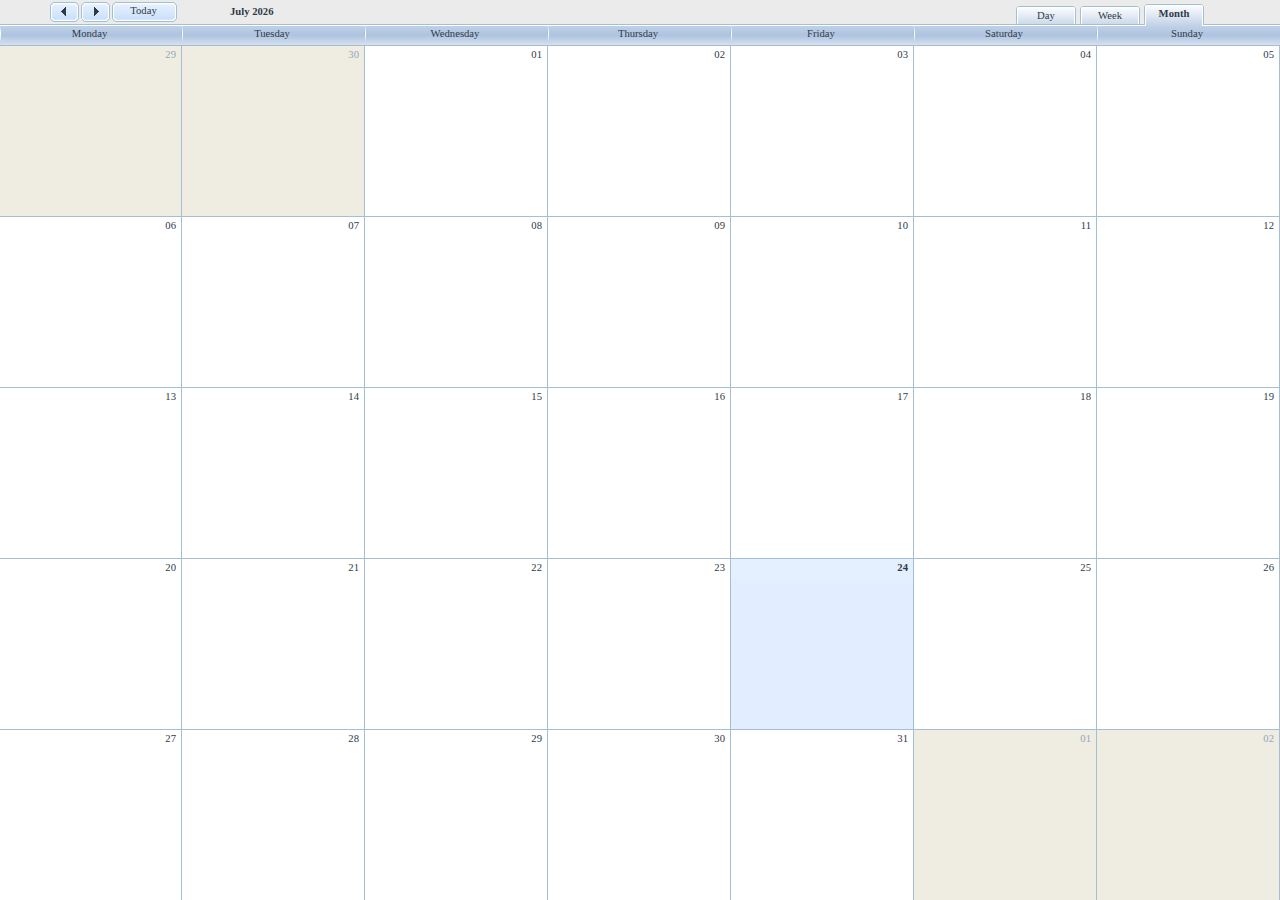
<file: scheduler.html>
<!DOCTYPE html PUBLIC "-//W3C//DTD XHTML 1.0 Strict//EN" "http://www.w3.org/TR/xhtml1/DTD/xhtml1-strict.dtd">
<html>
<head>
    <title>Diary</title>
    <link rel="STYLESHEET" type="text/css" href="js/scheduler/dhtmlxscheduler_glossy.css">
    <script src="js/scheduler/dhtmlxscheduler.js" type="text/javascript"></script>

</head>
<body>
 
<style type="text/css" media="screen">
	html, body{
		margin:0px;
		padding:0px;
		height:100%;
		overflow:hidden;
	}	
</style>

<script type="text/javascript" charset="utf-8">
	function init() {
		scheduler.config.xml_date="%Y-%m-%d %H:%i";
		scheduler.config.api_date="%Y-%m-%d %H:%i";
		scheduler.locale.labels.section_location = "Location of appointment";
		scheduler.locale.labels.section_porter = "Porter";
		scheduler.locale.labels.section_description = "Appointment description";
		
		scheduler.init('scheduler_here',new Date(),"month");
			scheduler.config.lightbox.sections=[	
				{ name:"description", height:50, map_to:"text", type:"textarea", focus:true },
				{ name:"location", height:43, map_to:"event_location", type:"textarea"  },
				
		{name:"porter", height:21, map_to:"event_porter", type:"select", options:[
		{key:0, label:"Yes, porter required (wheelchair)"},
		{key:1, label:"Yes, porter required (bed)"},
		{key:2, label:"No, porter not required"}
	]},
				{ name:"time", height:72, type:"time", map_to:"auto"}	
			];
		scheduler.setLoadMode("month")
		// scheduler.load("index.php?act=scheduler");
		
		var dp = new dataProcessor("index.php?act=scheduler");
		dp.init(scheduler);
		
	}
</script>

<body onload="init();">
	<div id="scheduler_here" class="dhx_cal_container" style='width:100%; height:100%;'>
		<div class="dhx_cal_navline">
			<div class="dhx_cal_prev_button">&nbsp;</div>
			<div class="dhx_cal_next_button">&nbsp;</div>
			<div class="dhx_cal_today_button"></div>
			<div class="dhx_cal_date"></div>
			<div class="dhx_cal_tab" name="day_tab" style="right:204px;"></div>
			<div class="dhx_cal_tab" name="week_tab" style="right:140px;"></div>
			<div class="dhx_cal_tab" name="month_tab" style="right:76px;"></div>
		</div>
		<div class="dhx_cal_header">
		</div>
		<div class="dhx_cal_data">
		</div>
	</div>
</body>
</html>
</file>
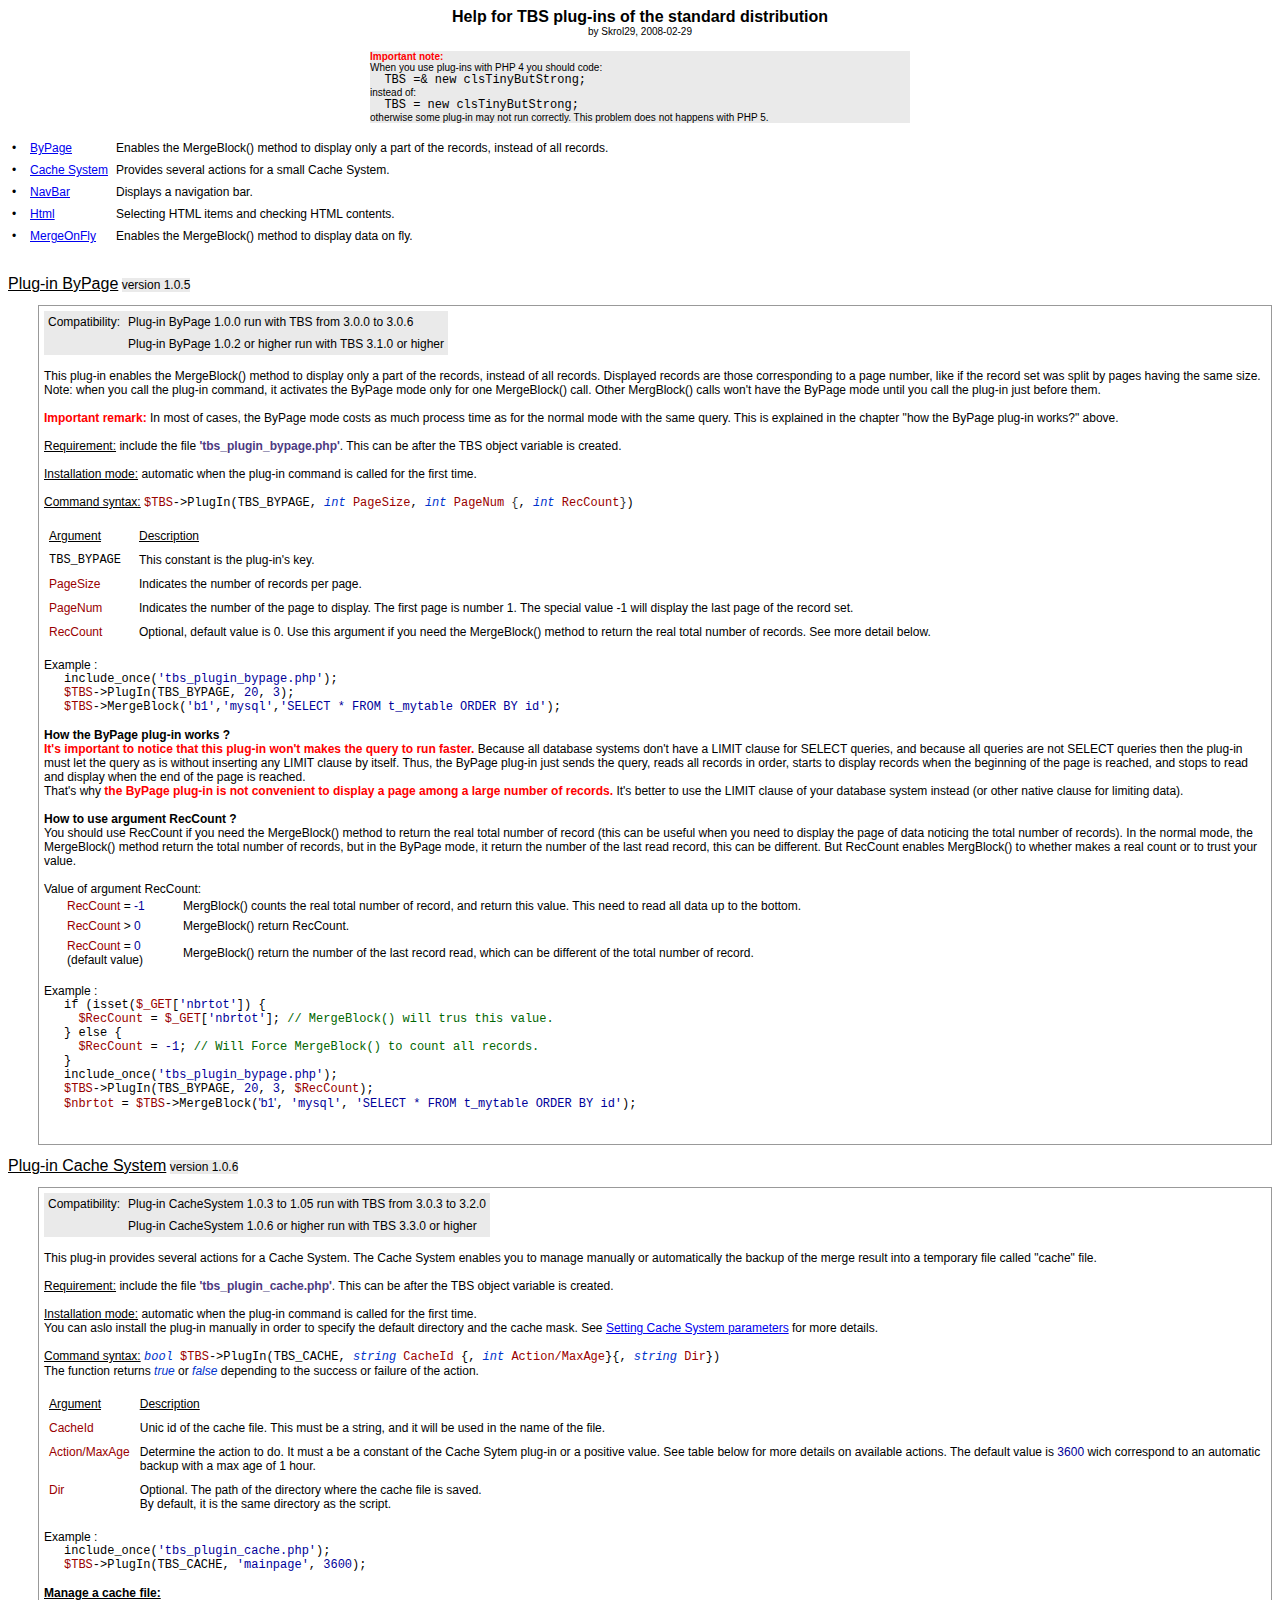
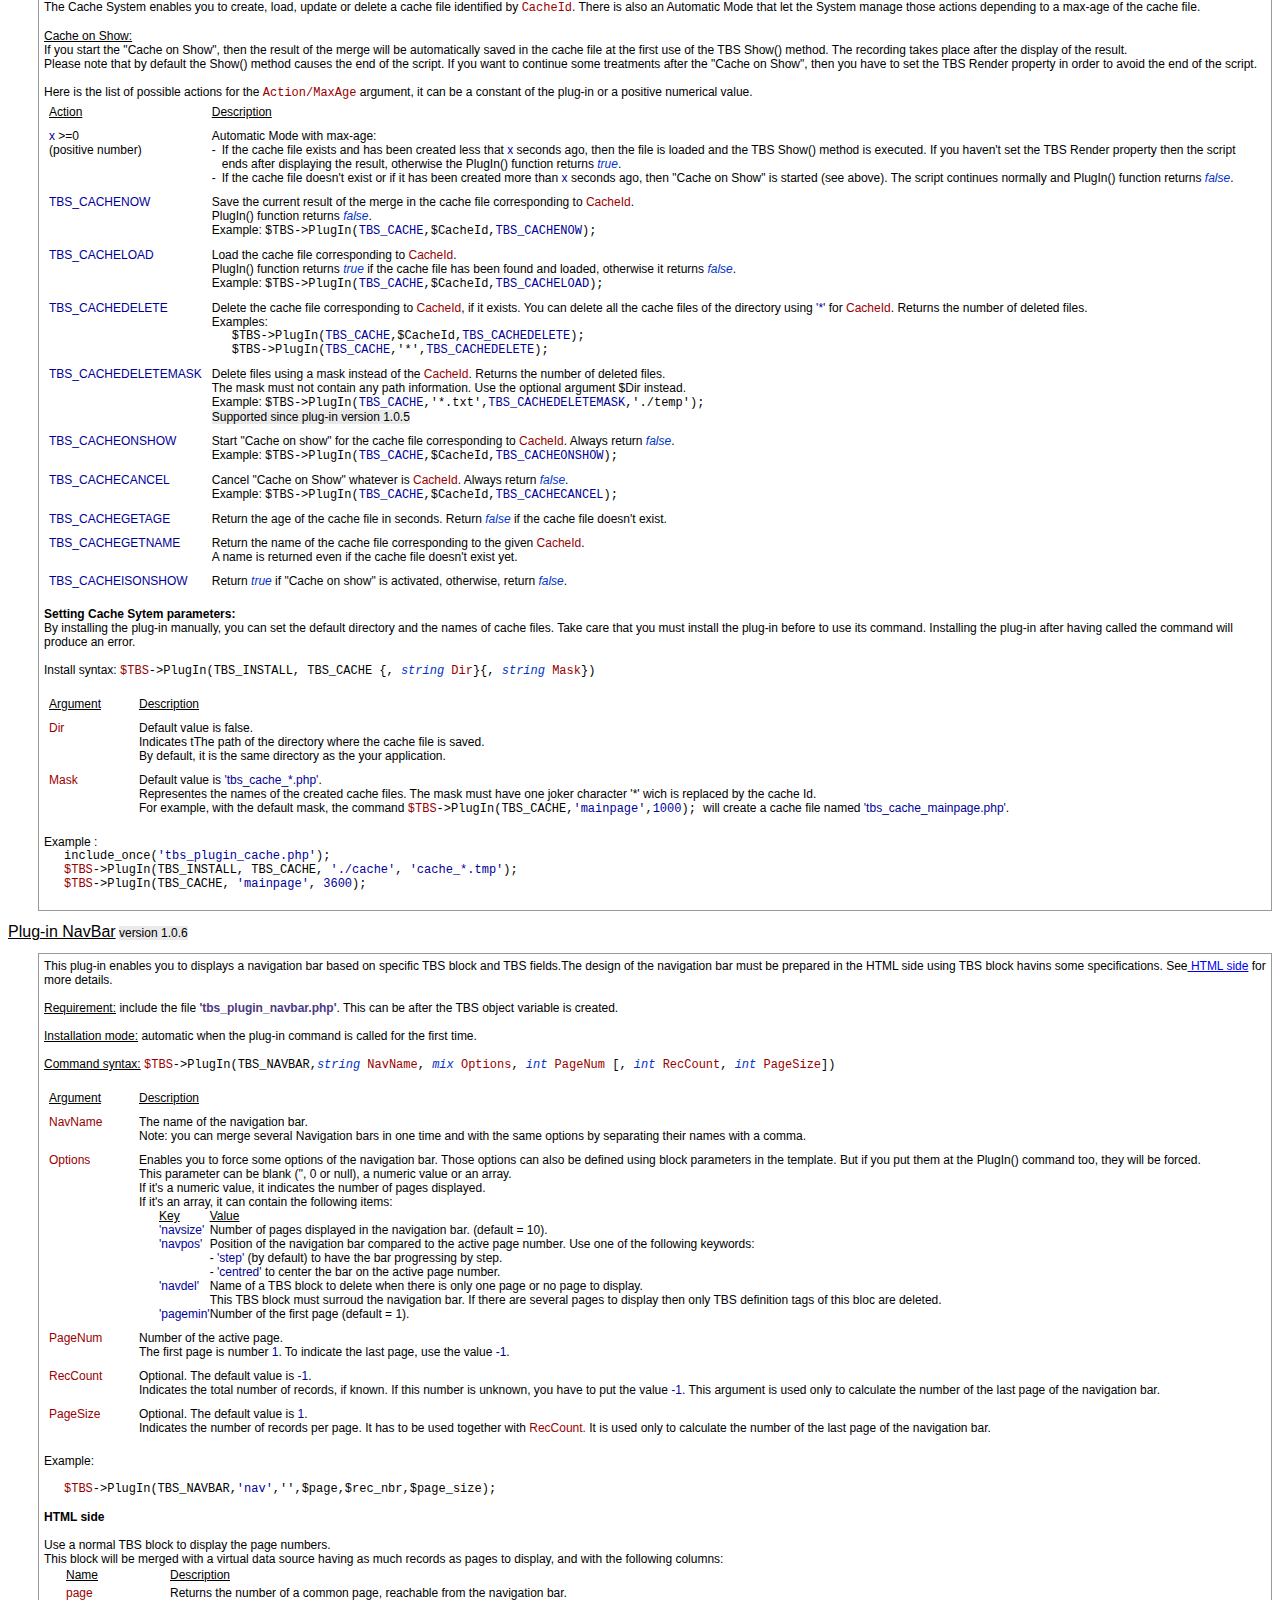
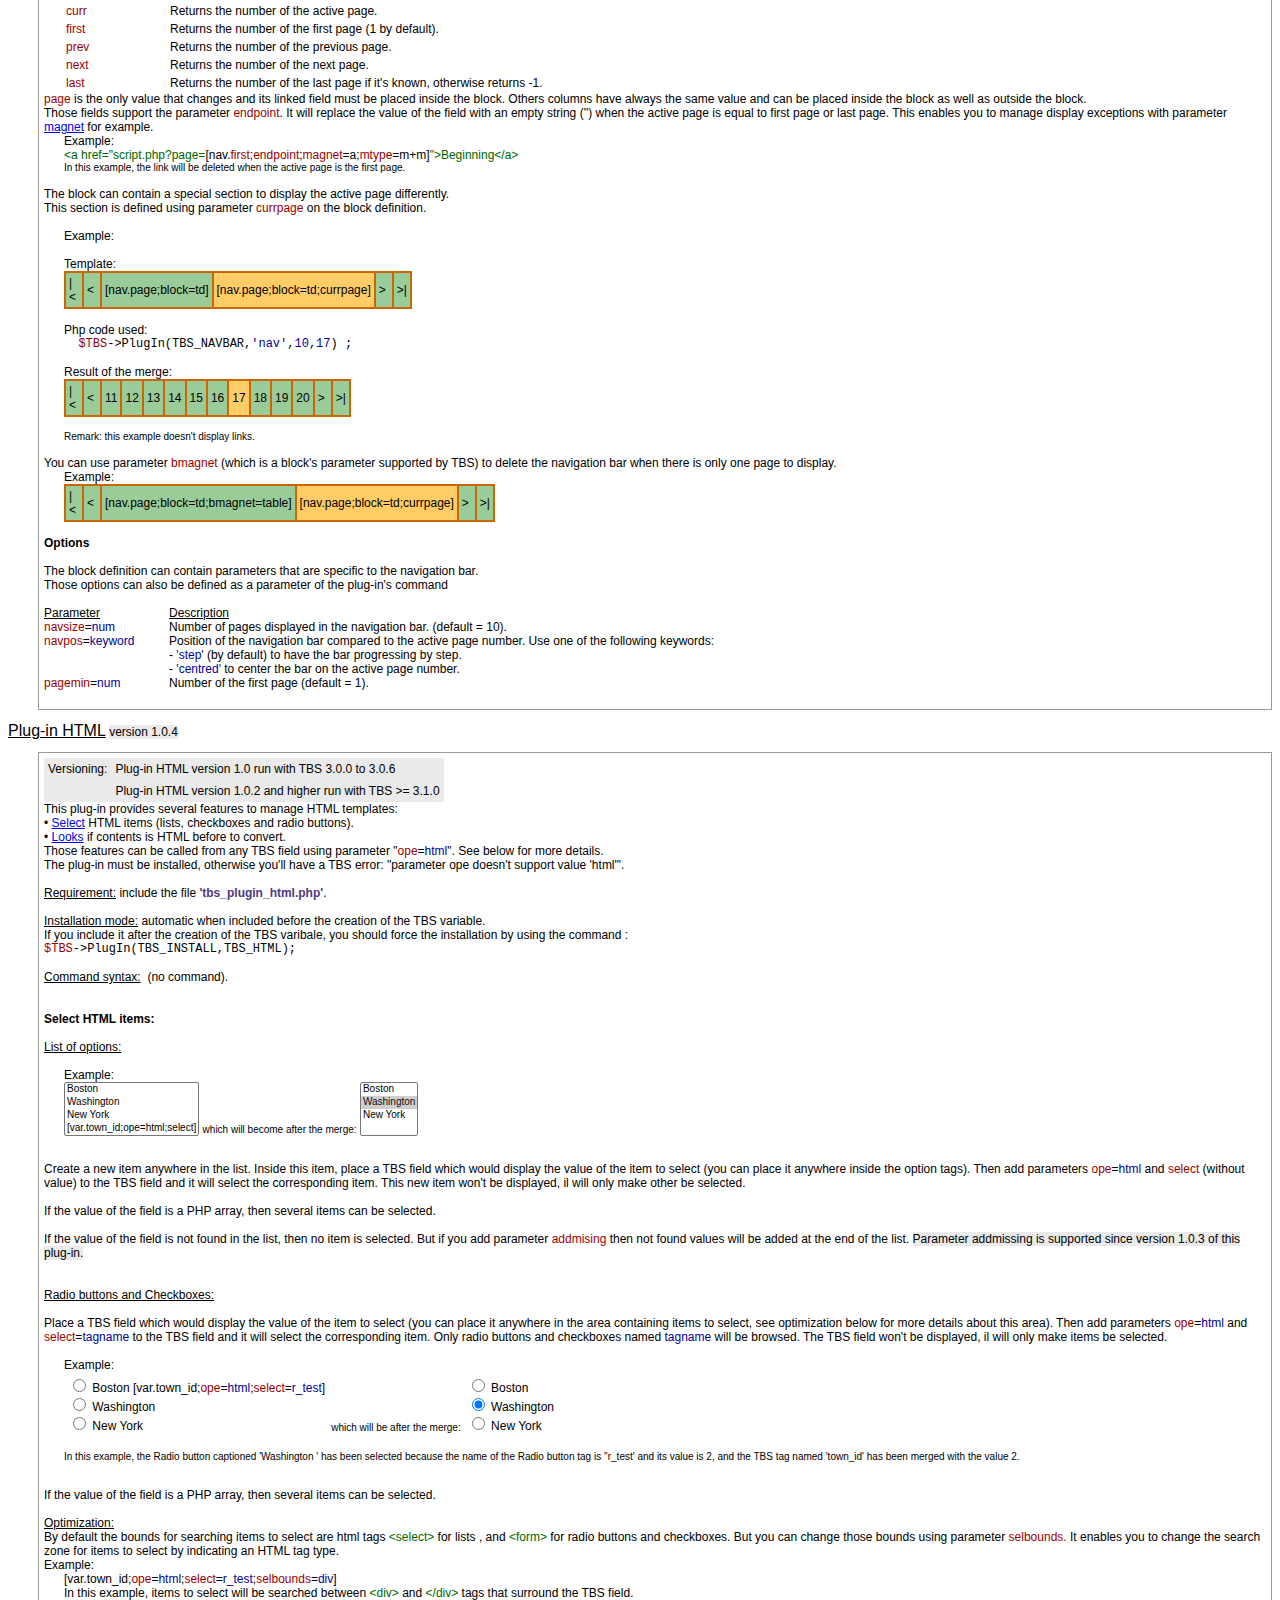
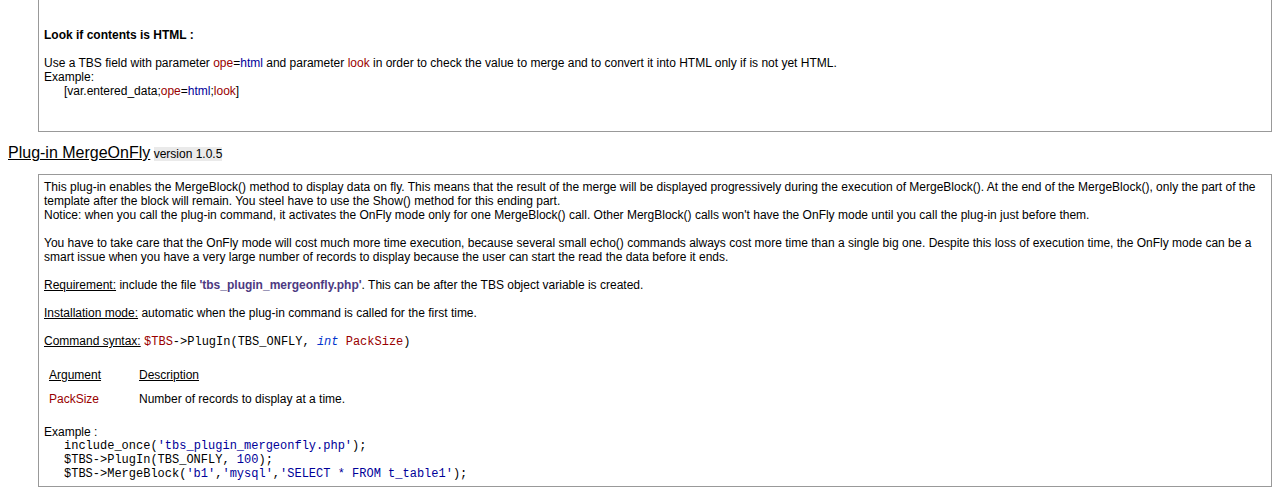
<file: lib/plugins/plugins_help.htm>
<!DOCTYPE HTML PUBLIC "-//W3C//DTD HTML 4.01 Transitional//EN">
<html>
<head>
<title>Plug-in Help</title>
<meta http-equiv="Content-Type" content="text/html; charset=iso-8859-1">
<style type="text/css">
<!--
.pagebreak { page-break-before:always;
}
.tbsname {	font-size: 12px;
	font-weight: bolder;
  color: #4D3A81;
}
.norm {
	margin-left: 30px;
	padding: 5px;
	border: 1px solid #999999;
	margin-top: 12px;
	margin-bottom: 12px;
}
.decal {
	margin-left: 20px;
}
.title-1 {
	font-size: 16px;
}
.title-1b {
	text-decoration: underline;
}
.title-1c {
	font-weight: bold;
}
.title-2 {
	font-size: 16px;
	text-decoration: underline;
}
.title-3 {
	font-size: 16px;
	text-decoration: underline;
	background-color: #6699CC;
	margin-top: 20px;
	margin-bottom: 20px;
}
.txt-small {
	font-size: 10px;
}
.txt-code {
	font-family: "Courier New", Courier, mono;
	font-size: 12px;
}
.txt-tiny {
	font-size: 9px;
}
.asciiart {
	font-family: "Courier New", Courier, mono;
	font-size: 8px;
	font-weight: bold;
	color: #0066CC;
}
table {
	font-family: Verdana, Arial, Helvetica, sans-serif;
	font-size: 12px;
}
body {
	font-family: Verdana, Arial, Helvetica, sans-serif;
	font-size: 12px;
}
.opt-name {
	color: #990000;
}
a.opt-name {
	color: #990000;
	text-decoration:none;
}
a.opt-name:hover {
	color: #990000;
	text-decoration:underline;
}
.opt-value {
	color: #000099;
}
.opt-html {
	color: #006600;
}
.opt-type {
	font-style: italic;
	color: #0033CC;
}
.border-0 {
	border: 1px solid #999999;
}
.border-1 {
	border: 1px solid #FF3399;
}
.border-2 {
	border: 1px solid #336699;
}
.border-3 {
	border: 1.5px solid #CC6600;
}
.contextual {
	padding: 1px;
	border: 1px dotted #6699CC;
}
.versioning {
	background-color: #EAEAEA;
}
.attention {
	font-weight: bolder;
	color: #FF0000;
}
-->
</style>
</head>
<body bgcolor="#FFFFFF">
<div align="center"><span class="title-1 title-1c">Help for  TBS plug-ins of the standard distribution</span><br>
	<span class="txt-small">by Skrol29, 2008-02-29 </span></div>
<br>
<table width="100%" border="0" cellspacing="0" cellpadding="0">
  <tr>
    <td>&nbsp;</td>
    <td width="540" class="versioning"><div><span class="txt-small"><span class="attention">Important note:</span> <br>
      When you use plug-ins with PHP 4 you should code:<br> 
      <span class="txt-code">&nbsp;&nbsp;TBS =&amp; new clsTinyButStrong;</span> <br>
      instead of:<br> 
      <span class="txt-code">&nbsp;&nbsp;TBS = new clsTinyButStrong;<br>
    </span> otherwise some plug-in may not run correctly. This problem does not happens with PHP 5. </span></div></td>
    <td>&nbsp;</td>
  </tr>
</table>
<br>
<table border="0" cellpadding="4" cellspacing="0">
  <tr>
  	<td width="10" valign="top">&bull;</td>
    <td valign="top"><a href="#plugin_bypage">ByPage</a></td>
    <td>Enables the  MergeBlock() method to display only a part of the records, instead of all records. </td>
  </tr>
  <tr>
  	<td valign="top">&bull;</td>
    <td valign="top"><a href="#plugin_cache">Cache System</a></td>
    <td>Provides several actions for a small Cache System.</td>
  </tr>
  <tr>
  	<td valign="top">&bull;</td>
    <td valign="top"><a href="#plugin_navbar">NavBar</a></td>
    <td>Displays a navigation bar. </td>
  </tr>
  <tr>
  	<td valign="top">&bull;</td>
   	  <td valign="top"><a href="#plugin_html">Html</a></td>
   	  <td>Selecting HTML items and checking HTML contents.</td>
  </tr>
  <tr>
  	<td valign="top">&bull;</td>
    <td valign="top"><a href="#plugin_mergeonfly">MergeOnFly</a></td>
    <td>Enables the MergeBlock() method to display data on  fly.</td>
  </tr>
</table>
<br>
<br>
<div><a name="plugin_bypage" id="plugin_bypage"></a><span class="title-2">Plug-in ByPage</span> <span class="versioning"> version 1.0.5</span> </div>
<div class="norm">
	<table border="0" cellpadding="4" cellspacing="0" class="versioning">
		<tr>
			<td>Compatibility:</td>
			<td>Plug-in ByPage  1.0.0 run  with TBS from 3.0.0 to 3.0.6</td>
		</tr>
		<tr>
			<td>&nbsp;</td>
			<td>Plug-in ByPage  1.0.2 or higher run  with TBS  3.1.0 or higher</td>
		</tr>
	</table>
	<br>
	This plug-in enables the  MergeBlock() method to display only a part of the records, instead of all records. Displayed records are those corresponding to a page number, like if the record set was split by pages having the same size.<br>
  Note: when you call the plug-in command, it activates the ByPage mode only for one  MergeBlock() call. Other MergBlock() calls  won't have the ByPage mode until you call the plug-in just before them.<br>
  <br>
  <span class="attention">Important remark:</span> In most of cases, the ByPage mode  costs as much process time as for the normal mode with the same query. This is explained in the chapter &quot;how the ByPage plug-in works?&quot; above. <br>
  <br>
  <span class="title-1b">Requirement:</span> include the file <span class="tbsname">'tbs_plugin_bypage.php'</span>. 
  This can be after the TBS object variable is created. <br>
  <br>
  <span class="title-1b">Installation mode:</span> automatic when the plug-in command is called for the first time.
  <br>
  <br>
  <span class="title-1b">Command syntax:</span> <span class="txt-code"><span class="opt-name">$TBS</span>-&gt;PlugIn(TBS_BYPAGE, <span class="opt-type">int</span><span class="opt-name"> PageSize</span>, <span class="opt-type">int</span><span class="opt-name"> PageNum</span> <span class="opt-name"><font color="#333333">{</font></span>, <span class="opt-type">int</span> <span class="opt-name">RecCount<font color="#333333">}</font></span>)</span><br>
  <br>
  <table border="0" cellpadding="5" cellspacing="0">
    <tr class="title-1b">
      <td width="80" align="left" valign="top">Argument</td>
      <td align="left" valign="top">Description</td>
    </tr>
    <tr>
      <td align="left" valign="top" class="txt-code">TBS_BYPAGE</td>
      <td align="left" valign="top">This constant is the plug-in's key. </td>
    </tr>
    <tr>
      <td align="left" valign="top" class="opt-name">PageSize </td>
      <td align="left" valign="top">Indicates the number of records per page.</td>
    </tr>
    <tr>
      <td align="left" valign="top" class="opt-name">PageNum</td>
      <td align="left" valign="top">Indicates the number of the page to display. The first page is number 1. 
      The special value -1 will display the last page of the record set.</td>
    </tr>
    <tr>
      <td align="left" valign="top" class="opt-name">RecCount</td>
      <td align="left" valign="top"> Optional, default value is 0. Use this argument if you need the MergeBlock() method to return the real total number of records. See more detail below. </td>
    </tr>
  </table>
  <br>
  Example :<br>
  <div class="decal txt-code">include_once(<span class="opt-value">'tbs_plugin_bypage.php'</span>);
  <br>
  <span class="opt-name">$TBS</span>-&gt;PlugIn(TBS_BYPAGE, <span class="opt-value">20</span>,<span class="opt-value"> 3</span>);<br>
  <span class="opt-name">$TBS</span>-&gt;MergeBlock(<span class="opt-value">'b1'</span>,<span class="opt-value">'mysql'</span>,<span class="opt-value">'SELECT * FROM t_mytable ORDER BY id'</span>);</div>
  <br>
  <span class="title-1c">How the ByPage plug-in works ?<br> 
  </span><span class="attention">It's important to notice that this plug-in won't makes the query to run faster.</span> Because all database systems don't have a LIMIT clause for SELECT queries, and because all  queries are not SELECT queries then the plug-in must let the query as is without inserting any LIMIT clause by itself. Thus, the ByPage plug-in just sends the query, reads all records in order, starts to display records when the beginning of the page is reached, and stops to read and display  when the end of the  page is reached. <br>
  That's why <span class="attention">the ByPage plug-in is not convenient to display a page among a large number of records.</span> It's better to use the LIMIT clause of your database system instead (or other  native clause for limiting data).<br>
  <br>
  <span class="title-1c">How to use argument RecCount ?</span> <br>
  You should use RecCount if you need the MergeBlock() method to return the real total number of record (this can be useful when you need to display the page of data noticing the total number of records). In the normal mode, the MergeBlock()
  method return the total number of records, but in the ByPage mode, it return the number of the last read record, this can be different. But RecCount enables MergBlock() to whether makes a real count or to trust your value.<br> 
  <br>
  Value of argument RecCount:<br> 
  <div class="decal">
    <table border="0" cellpadding="3" cellspacing="0">

      <tr>
        <td width="110" valign="top"><span class="opt-name">RecCount</span> = <span class="opt-value">-1</span></td>
        <td>MergBlock() counts the real total number of record, and return this value. This need to read all data up to the bottom. </td>
      </tr>
      <tr>
        <td valign="top"><span class="opt-name">RecCount </span>&gt; <span class="opt-value">0</span></td>
        <td>MergeBlock() return RecCount. </td>
      </tr>
      <tr>
        <td valign="top"><span class="opt-name">RecCount</span> = <span class="opt-value">0</span><br>
        (default value)</td>
        <td> MergeBlock() return the number of the last record read, which can be different of the total number of record. </td>
      </tr>
    </table>
  </div>
  <br>
  Example :<br>
  <div class="decal"><span class="txt-code">if (isset(<span class="opt-name">$_GET</span>[<span class="opt-value">'nbrtot'</span>]) {<br>
&nbsp;&nbsp;<span class="opt-name">$RecCount</span> = <span class="opt-name">$_GET</span>[<span class="opt-value">'nbrtot'</span>];  <span class="opt-html">// MergeBlock() will trus this value.</span> <br>
} else {<br>
&nbsp;&nbsp;<span class="opt-name">$RecCount</span> = <span class="opt-value">-1</span>; <span class="opt-html">// Will Force MergeBlock() to count all records.</span> <br>
} 
    <br>
    include_once(<span class="opt-value">'tbs_plugin_bypage.php'</span>); <br>
    <span class="opt-name">$TBS</span>-&gt;PlugIn(TBS_BYPAGE, <span class="opt-value">20</span>,<span class="opt-value"> 3</span>, <span class="opt-name">$RecCount</span>);<br>
    <span class="opt-name">$nbrtot</span> = <span class="opt-name">$TBS</span>-&gt;MergeBlock(</span><span class="opt-value">'b1'</span><span class="txt-code">,<span class="opt-value"> 'mysql'</span>, <span class="opt-value">'SELECT * FROM t_mytable ORDER BY id'</span>);</span></div>
  <br>
  <div class="decal"><br>
  </div>
</div>
<div><a name="plugin_cache" id="plugin_cache"></a><span class="title-2">Plug-in Cache System</span> <span class="versioning"> version 1.0.6</span></div>
<div class="norm">
  <table border="0" cellpadding="4" cellspacing="0" class="versioning">
    <tr>
      <td>Compatibility:</td>
      <td>Plug-in CacheSystem  1.0.3 to 1.05 run  with TBS from 3.0.3 to 3.2.0</td>
    </tr>
    <tr>
      <td>&nbsp;</td>
      <td>Plug-in CacheSystem  1.0.6 or higher run with TBS 3.3.0 or higher</td>
    </tr>
  </table>
  <br>
  This plug-in provides several actions for a Cache System. The Cache System enables you to manage manually or automatically the backup of the merge result into a temporary file called &quot;cache&quot; file.<br>
  <br>
  <span class="title-1b">Requirement:</span> include the file <span class="tbsname">'tbs_plugin_cache.php'</span>. This can be after the TBS object variable is created. <br>
<br>
<span class="title-1b">Installation mode:</span> automatic when the plug-in command is called for the first time.<br>
You can aslo install the plug-in manually in order to specify the default directory and the cache mask. See <a href="#plugin_cache_parameters">Setting Cache System parameters</a> for more details. <br>
<br>
<span class="title-1b">Command syntax:</span> <span class="txt-code"><span class="opt-name"></span></span><span class="txt-code"><span class="opt-type">bool</span> <span class="opt-name">$TBS</span>-&gt;PlugIn(TBS_CACHE, <span class="opt-type">string </span><span class="opt-name">CacheId</span> {,<span class="opt-type"> int</span> <span class="opt-name">Action/MaxAge</span><span class="opt-name"></span>}{,<span class="opt-type"> string</span> <span class="opt-name">Dir</span>})<br>
  </span> The function  returns <span class="opt-type">true</span> or <span class="opt-type">false</span> depending to the success or failure of the action. <br>
  <span class="txt-code"><br>
  </span>
  <table border="0" cellpadding="5" cellspacing="0">
    <tr class="title-1b">
      <td width="80" align="left" valign="top">Argument</td>
      <td align="left" valign="top">Description</td>
    </tr>
    <tr>
      <td align="left" valign="top" class="opt-name">CacheId</td>
      <td align="left" valign="top">Unic id of the cache file. This must be a string, and it will be used in the name of the file.</td>
    </tr>
    <tr>
      <td align="left" valign="top" class="opt-name">Action/MaxAge</td>
      <td align="left" valign="top">Determine the action to do. It must a be a  constant of the Cache Sytem plug-in or a positive value. See table below for more details on available actions. The default value is <span class="opt-value">3600</span> wich correspond to an automatic backup with a max age of 1 hour. </td>
    </tr>
    <tr>
      <td align="left" valign="top" class="opt-name">Dir</td>
      <td align="left" valign="top">Optional. The path of the directory where the cache file is saved.<br>
        By default, it is the same directory as the script.</td>
    </tr>
  </table>
  <br>
  Example :<br>
  <div class="decal txt-code">include_once(<span class="opt-value">'tbs_plugin_cache.php'</span>); <br>
  	<span class="opt-name">$TBS</span>-&gt;PlugIn(TBS_CACHE, <span class="opt-value">'mainpage'</span>, <span class="opt-value">3600</span>);  </div>
  <br>
  <span class="title-1c"><span class="title-1b">Manage a cache file:</span></span><br>
  The Cache System enables you to create, load, update or delete a cache file identified by <span class="txt-code"><span class="opt-name">CacheId</span></span>. There is also an Automatic Mode that let the System manage those actions depending to a max-age of the cache file. <br>
  <br>
  <span class="title-1b">Cache on Show:</span> <br>
  If you start the &quot;Cache on Show&quot;, then the result of the merge will be automatically saved in the cache file at the first use of the TBS Show() method. The recording takes place after the display of the result. <br>
  Please note that by default the Show() method causes the end of the script. If you want to continue some treatments after the &quot;Cache on Show&quot;, then you have to set the TBS Render property in order to avoid the end of the script.<br>
  <br>
  Here is the list of possible actions for the <span class="txt-code"><span class="opt-name">Action/MaxAge</span><span class="opt-name"></span></span> argument, it can be a  constant of  the plug-in or a positive numerical value.<br>
  <table border="0" cellpadding="5" cellspacing="0">
    <tr class="title-1b">
      <td width="80" align="left" valign="top">Action</td>
      <td align="left" valign="top">Description</td>
    </tr>
    <tr>
      <td align="left" valign="top"><span class="opt-value">x</span> &gt;=0 <br>
        (positive number)</td>
      <td align="left" valign="top">Automatic Mode with max-age: <br>
        <table width="100%"  border="0" cellspacing="0" cellpadding="0">
          <tr valign="top">
            <td width="10">-</td>
            <td>If the cache file exists and has been created less that <span class="opt-value">x</span> seconds ago, then the file is loaded and the TBS Show() method is executed. If you haven't set the TBS Render property then the script ends after displaying the result, otherwise the PlugIn() function returns<span class="opt-type"> true</span>.</td>
          </tr>
          <tr valign="top">
            <td>-</td>
            <td>If the cache file doesn't exist or if it has been created more than <span class="opt-value">x</span> seconds ago, then &quot;Cache on Show&quot; is started (see above). The script continues normally and PlugIn() function returns <span class="opt-type">false</span>.</td>
          </tr>
        </table></td>
    </tr>
    <tr>
      <td align="left" valign="top" class="opt-value">TBS_CACHENOW</td>
      <td align="left" valign="top">Save the current result of the merge in the cache file corresponding to <span class="opt-name">CacheId</span>.<br>
        PlugIn() function returns <span class="opt-type">false</span>.<br>
        Example: <span class="txt-code">$TBS-&gt;PlugIn(<span class="opt-value">TBS_CACHE</span>,$CacheId,<span class="opt-value">TBS_CACHENOW</span>);</span></td>
    </tr>
    <tr>
      <td align="left" valign="top" class="opt-value">TBS_CACHELOAD</td>
      <td align="left" valign="top">Load the cache file corresponding to <span class="opt-name">CacheId</span>.<br>
        PlugIn() function  returns <span class="opt-type">true</span> if the cache file has been found and loaded, otherwise it returns <span class="opt-type">false</span>.<br>
        Example: <span class="txt-code">$TBS-&gt;PlugIn(<span class="opt-value">TBS_CACHE</span>,$CacheId,<span class="opt-value">TBS_CACHELOAD</span>);</span></td>
    </tr>
    <tr>
      <td align="left" valign="top" class="opt-value">TBS_CACHEDELETE</td>
      <td align="left" valign="top"> Delete the cache file corresponding to <span class="opt-name">CacheId</span>, if it exists. You can delete all the cache files of the directory using <span class="opt-value">'*'</span> for <span class="opt-name">CacheId</span>. Returns the number of deleted files.<br>
        Examples:<br>        <div class="decal"><span class="txt-code">$TBS-&gt;PlugIn(<span class="opt-value">TBS_CACHE</span>,$CacheId,<span class="opt-value">TBS_CACHEDELETE</span>);<br>
         $TBS-&gt;PlugIn(<span class="opt-value">TBS_CACHE</span>,'*',<span class="opt-value">TBS_CACHEDELETE</span>);</span></div></td>
    </tr>
    <tr>
      <td align="left" valign="top" class="opt-value">TBS_CACHEDELETEMASK</td>
      <td align="left" valign="top"> Delete  files using a mask instead of the <span class="opt-name">CacheId</span>. Returns the number of deleted files.<br>
        The mask must not contain any path information. Use the optional argument $Dir instead. <br>
        Example: <span class="txt-code">$TBS-&gt;PlugIn(<span class="opt-value">TBS_CACHE</span>,'*.txt',<span class="opt-value">TBS_CACHEDELETEMASK</span>,'./temp');</span><br>
        <span class="versioning">Supported since plug-in version 1.0.5</span> </td>
    </tr>
    <tr>
      <td align="left" valign="top" class="opt-value">TBS_CACHEONSHOW</td>
      <td align="left" valign="top">Start &quot;Cache on show&quot; for the cache file corresponding to <span class="opt-name">CacheId</span>. Always return <span class="opt-type">false</span>.<br>
        Example: <span class="txt-code">$TBS-&gt;PlugIn(<span class="opt-value">TBS_CACHE</span>,$CacheId,<span class="opt-value">TBS_CACHEONSHOW</span>);</span></td>
    </tr>
    <tr>
      <td align="left" valign="top" class="opt-value">TBS_CACHECANCEL</td>
      <td align="left" valign="top">Cancel &quot;Cache on Show&quot; whatever is <span class="opt-name">CacheId</span>. Always return <span class="opt-type">false</span>.<br>
        Example: <span class="txt-code">$TBS-&gt;PlugIn(<span class="opt-value">TBS_CACHE</span>,$CacheId,<span class="opt-value">TBS_CACHECANCEL</span>);</span></td>
    </tr>
    <tr id="v202_cachegetage">
      <td align="left" valign="top" class="opt-value">TBS_CACHEGETAGE</td>
      <td align="left" valign="top">Return the age of the cache file in seconds. Return <span class="opt-type">false</span> if the cache file doesn't exist.</td>
    </tr>
    <tr id="v202_cachegetname">
      <td align="left" valign="top" class="opt-value">TBS_CACHEGETNAME</td>
      <td align="left" valign="top">Return the name of the cache file corresponding to the given <span class="opt-name">CacheId</span>.<br>
        A name is returned even if the cache file doesn't exist yet. </td>
    </tr>
    <tr id="v202_cacheisonshow">
      <td align="left" valign="top" class="opt-value">TBS_CACHEISONSHOW</td>
      <td align="left" valign="top">Return <span class="opt-type">true</span> if &quot;Cache on show&quot; is activated, otherwise, return <span class="opt-type">false</span>. </td>
    </tr>
  </table>
  <br>
  <span class="title-1c"><a name="plugin_cache_parameters"></a>Setting Cache Sytem parameters:</span><br>
  By installing the plug-in manually, you can  set the default directory and the names of cache files. Take care that you must install the plug-in before to use its command. Installing the plug-in after having called the command will produce an error.
  <br>
  <br> 
 Install syntax: <span class="txt-code"><span class="opt-name">$TBS</span>-&gt;PlugIn(TBS_INSTALL, TBS_CACHE&nbsp;{,<span class="opt-type"> string</span> <span class="opt-name">Dir</span><span class="opt-name"></span>}{,<span class="opt-type"> string</span> <span class="opt-name">Mask</span>})<br>
<br>
</span>
<table border="0" cellpadding="5" cellspacing="0">
  <tr class="title-1b">
    <td width="80" align="left" valign="top">Argument</td>
    <td align="left" valign="top">Description</td>
  </tr>
  <tr>
    <td align="left" valign="top" class="opt-name">Dir</td>
    <td align="left" valign="top">Default value is false.<br>
      Indicates tThe path of the directory where the cache file is saved.<br>
      By default, it is the same directory as the your application.</td>
  </tr>
  <tr>
    <td align="left" valign="top" class="opt-name">Mask</td>
    <td align="left" valign="top">Default value is <span class="opt-value">'tbs_cache_*.php'</span>.<br>
      Representes the names of the created cache files. The mask must have one joker character '*' wich is replaced by the cache Id.<br>
      For example, with the default mask, the command <span class="txt-code"><span class="opt-name">$TBS</span>-&gt;PlugIn(TBS_CACHE,<span class="opt-value">'mainpage'</span>,<span class="opt-value">1000</span>); </span>will create a cache file named <span class="opt-value">'tbs_cache_mainpage.php'</span>. </td>
  </tr>
</table>
<br>
Example :<br>
<div class="decal txt-code">include_once(<span class="opt-value">'tbs_plugin_cache.php'</span>);<br>
  <span class="opt-name">$TBS</span>-&gt;PlugIn(TBS_INSTALL, TBS_CACHE, <span class="opt-value">'./cache'</span>,<span class="opt-value"> 'cache_*.tmp'</span>);
  <br>
  <span class="opt-name">$TBS</span>-&gt;PlugIn(TBS_CACHE, <span class="opt-value">'mainpage'</span>, <span class="opt-value">3600</span>);<br>
  <br>
</div>
</div>
<div><a name="plugin_navbar" id="plugin_navbar"></a><span class="title-2">Plug-in NavBar</span> <span class="versioning"> version 1.0.6</span></div>
<div class="norm"> This plug-in enables you to displays a navigation bar based on specific TBS block and TBS fields.The design of the navigation bar must be prepared in the HTML side using TBS block havins some specifications. See<a href="#plugin_navbar_html"> HTML side</a> for more details. <br>
		<br>
		<span class="title-1b">Requirement:</span> include the file <span class="tbsname">'tbs_plugin_navbar.php'</span>. This can be after the TBS object variable is created.<br>
<br>
<span class="title-1b">Installation mode:</span> automatic when the plug-in command is called for the first time.<br>
<br>
<span class="title-1b">Command syntax:</span> <span class="txt-code"><span class="opt-name"></span></span><span class="txt-code"><span class="opt-name">$TBS</span>-&gt;PlugIn(TBS_NAVBAR,<span class="opt-type">string </span><span class="opt-name">NavName</span>,<span class="opt-type"> mix</span> <span class="opt-name">Options</span>,<span class="opt-type"> int</span> <span class="opt-name">PageNum </span>[,<span class="opt-type"> int</span> <span class="opt-name">RecCount</span>,<span class="opt-type"> int</span> <span class="opt-name">PageSize</span>])</span> <br>
<br>
<table border="0" cellpadding="5" cellspacing="0">
    <tr class="title-1b">
      <td width="80" align="left" valign="top">Argument</td>
      <td align="left" valign="top">Description</td>
    </tr>
    <tr>
      <td align="left" valign="top" class="opt-name">NavName</td>
      <td align="left" valign="top">The name of the navigation bar.<br>
        <span  id="v205_navnames">Note: you can merge several Navigation bars in one time and with the same options by separating their names with a comma.</span></td>
    </tr>
    <tr>
      <td align="left" valign="top" class="opt-name">Options</td>
      <td align="left" valign="top"> Enables you to force some options of the navigation bar. Those options can also be defined using block parameters in the template. But if you put them at the PlugIn() command too, they will be forced.<br>
        This parameter can be blank ('', 0 or null), a numeric value or an array. <br>
        If it's a numeric value, it indicates the number of pages displayed.<br>
        If it's an array, it can contain the following items:<br>
        <div class="decal">
          <table border="0" cellspacing="0" cellpadding="0">
            <tr>
              <td width="50" class="title-1b">Key</td>
              <td class="title-1b">Value</td>
            </tr>
            <tr valign="top">
              <td class="opt-value">'navsize'</td>
              <td>Number of pages displayed in the navigation bar. (default = 10).</td>
            </tr>
            <tr valign="top">
              <td class="opt-value">'navpos'</td>
              <td>Position of the navigation bar compared to the active page number. Use one of the following keywords:<br>
                - <span class="opt-value">'step'</span> (by default) to have the bar progressing by step.<br>
                - <span class="opt-value">'centred'</span> to center the bar on the active page number.</td>
            </tr>
            <tr valign="top">
              <td class="opt-value">'navdel'</td>
              <td>Name of a TBS block to delete when there is only one page or no page to display.<br>
                This TBS block must surroud the navigation bar. If there are several pages to display then only TBS definition tags of this bloc are deleted. </td>
            </tr>
            <tr valign="top">
              <td class="opt-value">'pagemin'</td>
              <td>Number of the first page (default = 1).</td>
            </tr>
          </table>
        </div></td>
    </tr>
    <tr>
      <td align="left" valign="top" class="opt-name">PageNum</td>
      <td align="left" valign="top">Number of the active page.<br>
        The first page is number <span class="opt-value">1</span>. To indicate the last page, use the value <span class="opt-value">-1</span>. </td>
    </tr>
    <tr>
      <td align="left" valign="top" class="opt-name">RecCount</td>
      <td align="left" valign="top">Optional. The default value is<span class="opt-value"> -1</span>.<br>
        Indicates the total number of records, if known. If this number is unknown, you have to put the value <span class="opt-value">-1</span>. This argument is used only to calculate the number of the last page of the navigation bar.</td>
    </tr>
    <tr>
      <td align="left" valign="top" class="opt-name">PageSize</td>
      <td align="left" valign="top">Optional. The default value is <span class="opt-value">1</span>.<br>
        Indicates the number of records per page. It has to be used together with <span class="opt-name">RecCount.</span> It is used only to calculate the number of the last page of the navigation bar.</td>
    </tr>
  </table>
  <br>
  Example:<br>
  <br>
  <div class="decal"><span class="txt-code"><span class="opt-name">$TBS</span>-&gt;PlugIn(TBS_NAVBAR,<span class="opt-value">'nav'</span>,'',$page,$rec_nbr,$page_size);</span></div>
  <br>
	<span class="title-1c"><a name="plugin_navbar_html"></a>HTML side</span><br>
		<br>
	Use a normal TBS block to display the page numbers.<br>
	This block will be merged with a virtual data source having as much records as pages to display, and with the following columns:<br>
	<div class="decal">
		<table border="0" cellspacing="0" cellpadding="2">
			<tr class="title-1b">
				<td width="100">Name</td>
				<td>Description</td>
			</tr>
			<tr>
				<td valign="top" class="opt-name">page</td>
				<td>Returns the number of a common page, reachable from the navigation bar.</td>
			</tr>
			<tr>
				<td valign="top" class="opt-name">curr </td>
				<td>Returns the number of the active page.</td>
			</tr>
			<tr>
				<td valign="top" class="opt-name">first</td>
				<td>Returns the number of the first page (1 by default).</td>
			</tr>
			<tr>
				<td valign="top" class="opt-name">prev</td>
				<td>Returns the number of the previous page.</td>
			</tr>
			<tr>
				<td valign="top" class="opt-name">next</td>
				<td>Returns the number of the next page.</td>
			</tr>
			<tr>
				<td valign="top" class="opt-name">last</td>
				<td>Returns the number of the last page if it's known, otherwise returns -1.</td>
			</tr>
		</table>
  </div>
	<span class="opt-name">page</span> is the only value that changes and its linked field must be placed inside the block. Others columns have always the same value and can be placed inside the block as well as outside the block.<br>
	Those fields support the parameter <span class="opt-name">endpoint</span>. It will replace the value of the field with an empty string ('') when the active page is equal to first page or last page. This enables you to manage display exceptions with parameter <a href="#html_field_prm_magnet">magnet</a> for example.
	<div class="decal">Example:<br>
		<span class="opt-html">&lt;a href=&quot;script.php?page=</span>[nav.<span class="opt-name">first</span>;<span class="opt-name">endpoint</span>;<span class="opt-name">magnet</span>=a;<span class="opt-name">mtype</span>=m+m]<span class="opt-html">&quot;&gt;Beginning&lt;/a&gt;</span><br>
	<span class="txt-small">In this example, the link will be deleted when the active page is the first page.</span></div>
	<br>
	The block can contain a special section to display the active page differently.<br>
	This section is defined using parameter <span class="opt-name">currpage</span> on the block definition. <br>
	<br>
	<div class="decal">Example:<br>
		<br>
		Template: <br>
		<table cellpadding="3" cellspacing="0" class="border-3">
			<tr bgcolor="#99CC99">
				<td width="10" class="border-3">|&lt;</td>
				<td width="10" class="border-3">&lt;</td>
				<td width="10" class="border-3">[nav.page;block=td]</td>
				<td width="10" bgcolor="#FFCC66" class="border-3">[nav.page;block=td;currpage]</td>
				<td width="10" class="border-3">&gt;</td>
				<td width="10" class="border-3">&gt;|</td>
			</tr>
		</table>
		<br>
		Php code used:<br>
		<span class="txt-code"> &nbsp; <span class="opt-name">$TBS</span>-&gt;PlugIn(TBS_NAVBAR,<span class="opt-value">'nav'</span>,<span class="opt-value">10</span>,<span class="opt-value">17</span>) ;</span><br>
		<br>
		Result of the merge:<br>
		<table cellpadding="3" cellspacing="0" class="border-3">
			<tr bgcolor="#99CC99">
				<td width="10" class="border-3">|&lt;</td>
				<td width="10" class="border-3">&lt;</td>
				<td width="10" class="border-3">11</td>
				<td width="10" class="border-3">12</td>
				<td width="10" class="border-3">13</td>
				<td width="10" class="border-3">14</td>
				<td width="10" class="border-3">15</td>
				<td width="10" class="border-3">16</td>
				<td width="10" bgcolor="#FFCC66" class="border-3">17</td>
				<td width="10" class="border-3">18</td>
				<td width="10" class="border-3">19</td>
				<td width="10" class="border-3">20</td>
				<td width="10" class="border-3">&gt;</td>
				<td width="10" class="border-3">&gt;|</td>
			</tr>
		</table>
		<br>
	<span class="txt-small">Remark: this example doesn't display links.</span></div>
	<br>
	You can use parameter <span class="opt-name">bmagnet</span> (which is a  block's parameter supported by TBS) to delete the navigation bar when there is only one page to display.<br>
	<div class="decal">Example:<br>
		<table cellpadding="3" cellspacing="0" class="border-3">
		<tr bgcolor="#99CC99">
			<td width="10" class="border-3">|&lt;</td>
			<td width="10" class="border-3">&lt;</td>
			<td width="10" class="border-3">[nav.page;block=td;bmagnet=table]</td>
			<td width="10" bgcolor="#FFCC66" class="border-3">[nav.page;block=td;currpage]</td>
			<td width="10" class="border-3">&gt;</td>
			<td width="10" class="border-3">&gt;|</td>
		</tr>
	</table>
	</div>
	<br>
 	<span class="title-1c">Options</span><br>
	<br>
	The block definition can contain parameters that are specific to the navigation bar.<br>
	Those options can also be defined as a parameter of the plug-in's command<br>
	<br>
	<table border="0" cellspacing="0" cellpadding="0">
		<tr>
			<td width="125" class="title-1b">Parameter</td>
			<td class="title-1b">Description</td>
		</tr>
		<tr valign="top">
			<td><span class="opt-name">navsize</span>=<span class="opt-value">num</span></td>
			<td>Number of pages displayed in the navigation bar. (default = 10).</td>
		</tr>
		<tr valign="top">
			<td><span class="opt-name">navpos</span>=<span class="opt-value">keyword</span></td>
			<td>Position of the navigation bar compared to the active page number. Use one of the following keywords:<br>
				- <span class="opt-value">'step'</span> (by default) to have the bar progressing by step.<br>
			- <span class="opt-value">'centred'</span> to center the bar on the active page number.</td>
		</tr>
		<tr valign="top">
			<td><span class="opt-name">pagemin</span>=<span class="opt-value">num</span></td>
			<td>Number of the first page (default = 1).</td>
		</tr>
	</table>
	<br>
</div>
<div><a name="plugin_html" id="plugin_html"></a><span class="title-2">Plug-in HTML</span> <span class="versioning"> version 1.0.4</span></div>
<div class="norm">
	<table border="0" cellpadding="4" cellspacing="0" class="versioning">
		<tr>
			<td>Versioning:</td>
			<td>Plug-in HTML version 1.0 run  with TBS 3.0.0 to 3.0.6</td>
		</tr>
		<tr>
			<td>&nbsp;</td>
			<td>Plug-in HTML version 1.0.2 and higher run  with TBS &gt;= 3.1.0</td>
		</tr>
	</table>
	This plug-in provides several features to manage HTML templates:<br>
	&bull; <a href="#plugin_html_select">Select</a> HTML items (lists, checkboxes and radio buttons). <br>
	&bull; <a href="#plugin_html_look">Looks</a> if contents is HTML before to convert. <br>
	Those features can be called from any TBS field using parameter &quot;<span class="opt-name">ope</span>=<span class="opt-value">html</span>&quot;. See below for more details.<br>
	The plug-in must be installed, otherwise you'll have a TBS error: &quot;parameter ope doesn't support value 'html'&quot;.<br>
	<br>
	<span class="title-1b">Requirement:</span> include the file <span class="tbsname">'tbs_plugin_html.php'</span>.<br>
	<br>
	<span class="title-1b">Installation mode:</span> automatic when included before the creation of the TBS variable.<br>
	If you include it after the creation of the TBS varibale, you should force the installation by using the command : <br>
	<div class="txt-code"><span class="opt-name">$TBS</span>-&gt;PlugIn(TBS_INSTALL,TBS_HTML);</div>
	<br>
	<span class="title-1b">Command syntax:</span> <span class="txt-code"><span class="opt-name"></span></span> &nbsp;(no command).<br>
	<br>
	<span class="title-2"><a name="plugin_html_select" id="plugin_html_select"></a></span><br>
	<span class="title-1c">Select HTML items:</span>	<br>
	<br>
	<div class="title-1b">List of options:</div><br>
	<table border="0" cellspacing="0" cellpadding="0">
		<tr>
			<td width="20">&nbsp;</td>
			<td><form name="form1" method="post" action="">
				Example:<br>
				<select name="select4" size="4" class="txt-small">
					<option value="1">Boston
						<option value="2">Washington
						<option value="3">New York
						<option>[var.town_id;ope=html;select] 
					</select>
				<span class="txt-small">which will become after the merge:</span>
				<select name="select3" size="4" class="txt-small">
					<option value="1">Boston
						<option value="2" selected>Washington
						<option value="3">New York
					</select>
			</form></td>
		</tr>
	</table>
	<br>
	Create a new item anywhere in the list. Inside this item,  place a TBS field  which would display the value of the item to select (you can place it anywhere inside the option tags). Then add parameters <span class="opt-name">ope</span>=<span class="opt-value">html</span> and <span class="opt-name">select</span> (without value) to the TBS field and it will select the corresponding item. This new item  won't be displayed, il will only make other be selected. <br>
	<br>
	If the value of the field is a PHP array, then several items can be selected. <br>
	<br>
	If the value of the field is not found in the list, then no item is selected. But if you add parameter <span class="opt-name">addmising</span> then not found values will be added at the end of the list. <span class="versioning">Parameter addmissing is supported since version 1.0.3 of this plug-in. </span><br>
	<br>
	<br>
	<div class="title-1b">Radio buttons and Checkboxes:</div>
	<br>
	Place a TBS field which would display the value of the item to select (you can place it anywhere in the area containing items to select, see optimization below for more details about this area). Then add parameters <span class="opt-name">ope</span>=<span class="opt-value">html</span> and <span class="opt-name">select</span>=<span class="opt-value">tagname</span>  to the TBS field and it will select the corresponding item. Only radio buttons and checkboxes named <span class="opt-value">tagname</span> will be browsed. The TBS field won't be displayed, il will only make items be selected. <br>
	<br>
	<table border="0" cellspacing="0" cellpadding="0">
		<tr>
			<td width="20">&nbsp;</td>
			<td><form name="form1" method="post" action="">
				Example:<br>
				<table border="0" cellspacing="2" cellpadding="2">
					<tr>
						<td valign="top"><input name="r_test" type="radio" value="1">
							Boston [var.town_id;<span class="opt-name">ope</span>=<span class="opt-value">html</span>;<span class="opt-name">select</span>=<span class="opt-value">r_test</span>]<br>
							<input name="r_test" type="radio"  value="2">
							Washington<br>
							<input name="r_test" type="radio" value="3">
							New York</td>
						<td valign="bottom" class="txt-small">which will be after the merge:</td>
						<td valign="top"><input name="r_test" type="radio" value="1">
							Boston<br>
							<input name="r_test" type="radio" value="2" checked>
							Washington<br>
							<input name="r_test" type="radio" value="3">
							New York</td>
					</tr>
				</table>
				<br>
				<span class="txt-small">In this example, the Radio button captioned 'Washington ' has been selected because the name of the Radio button tag is ''r_test' and its value is 2, and the TBS tag named 'town_id' has been merged with the value 2. </span>
			</form></td>
		</tr>
	</table>
	<br>
	If the value of the field is a PHP array, then several items can be selected. <br>
	<br>
	<span class="title-1b">Optimization:</span> <br>
	By default the bounds for searching items to select are html tags <span class="opt-html">&lt;select&gt;</span> for lists , and <span class="opt-html">&lt;form&gt;</span> for radio buttons and checkboxes. But you can change those bounds using parameter <span class="opt-name">selbounds.</span>  It enables you   to change the search zone for items to select by indicating an HTML tag type.<br>
Example:<BR>
<DIV class="decal"> [var.town_id;<span class="opt-name">ope</span>=<span class="opt-value">html</span>;<span class="opt-name">select</span>=<span class="opt-value">r_test</span>;<span class="opt-name">selbounds</span>=<span class="opt-value">div</span>]<BR>
  In this example, items to select will be searched   between <span class="opt-html">&lt;div&gt;</span> and <span class="opt-html">&lt;/div&gt;</span> tags that surround the TBS field.<BR>
</DIV>
<br>
<span class="title-2"><a name="plugin_html_look" id="plugin_html_look"></a></span> <br>
<span class="title-1c"> Look if contents is HTML :</span><br>
<br>
Use a TBS field with parameter <span class="opt-name">ope</span>=<span class="opt-value">html</span> and parameter <span class="opt-name">look </span> in order to check the value to merge and to convert it into HTML only if is not yet HTML.<br>
Example:
<div class="decal">[var.entered_data;<span class="opt-name">ope</span>=<span class="opt-value">html</span>;<span class="opt-name">look</span>]</div>
<br>
<br>
</div>
<div><a name="plugin_mergeonfly" id="plugin_mergeonfly"></a><span class="title-2">Plug-in MergeOnFly</span> <span class="versioning"> version 1.0.5</span></div>
<div class="norm">This plug-in enables the MergeBlock() method to display data on  fly. This means that the result of the merge will be displayed progressively  during the execution of MergeBlock(). At the end of the MergeBlock(), only the part of the template after the block will remain. You steel have to use the Show() method for this ending part. <br>
  Notice: when you call the plug-in command, it activates the OnFly mode only for one  MergeBlock() call. Other MergBlock() calls won't have the OnFly mode until you call the plug-in just before them.<br>
      <br>
      You have to take care that the OnFly mode will cost much more time execution, because several small echo() commands always cost more time than a single big one. Despite this loss of execution time, the OnFly mode can be a smart issue when you have a very large number of records  to display because the user can start the read the data before it ends.<br>
  <br>
    <span class="title-1b">Requirement:</span> include the file <span class="tbsname">'tbs_plugin_mergeonfly.php'</span>. This can be after the TBS object variable is created.<br>
<br>
<span class="title-1b">Installation mode:</span> automatic when the plug-in command is called for the first time.<br>
<br>
<span class="title-1b">Command syntax:</span> <span class="txt-code"><span class="opt-name"></span></span><span class="txt-code"><span class="opt-name">$TBS</span>-&gt;PlugIn(TBS_ONFLY, <span class="opt-type">int </span><span class="opt-name">PackSize</span>)<br>
</span><span class="txt-code"><br>
</span>
<table border="0" cellpadding="5" cellspacing="0">
  <tr class="title-1b">
    <td width="80" align="left" valign="top">Argument</td>
    <td align="left" valign="top">Description</td>
  </tr>
  <tr>
    <td align="left" valign="top" class="opt-name">PackSize</td>
    <td align="left" valign="top">Number of records to display at a time. </td>
  </tr>
</table>
<br>
Example :<br>
<div class="decal txt-code">include_once(<span class="opt-value">'tbs_plugin_mergeonfly.php'</span>); <br>
  $TBS-&gt;PlugIn(TBS_ONFLY, <span class="opt-value">100</span>);<br>
  $TBS-&gt;MergeBlock(<span class="opt-value">'b1'</span>,<span class="opt-value">'mysql'</span>,<span class="opt-value">'SELECT * FROM t_table1'</span>);</div>
</div>
</body>
</html>
</file>
<file: js/scheduler/dhtmlxscheduler_glossy.css>
/*
This software is allowed to use under GPL or you need to obtain Commercial or Enterise License
to use it in not GPL project. Please contact sales@dhtmlx.com for details
*/
.dhx_cal_container{background-color:#C2D5FC;font-family:Tahoma;font-size:8pt;position:relative;overflow:hidden;}.dhx_cal_container div{-moz-user-select:none;-moz-user-select:-moz-none;}.dhx_cal_navline{height:20px;position:absolute;z-index:3;width:750px;color:#2F3A48;}.dhx_cal_navline div{position:absolute;top:2px;white-space:nowrap;}.dhx_cal_navline .dhx_cal_date{font-weight:600;left:210px;}.dhx_cal_button .dhx_left_bg{width:1px;overflow:hidden;height:17px;z-index:20;top:0;}.dhx_cal_prev_button{background-image:url(imgs/buttons.png);background-position:0 0;width:29px;height:17px;left:50px;cursor:pointer;}.dhx_cal_next_button{background-image:url(imgs/buttons.png);background-position:-30px 0;width:29px;height:17px;left:80px;cursor:pointer;}.dhx_cal_today_button{background-image:url(imgs/buttons.png);background-position:-60px 0;width:75px;height:17px;left:112px;cursor:pointer;text-align:center;text-decoration:underline;}.dhx_cal_tab{width:59px;height:19px;text-align:center;text-decoration:underline;padding-top:2px;cursor:pointer;background-color:#D8E1EA;-webkit-border-top-left-radius:4px;-webkit-border-top-right-radius:4px;-moz-border-radius-topleft:4px;-moz-border-radius-topright:4px;border-top-left-radius:4px;border-top-right-radius:4px;}.dhx_cal_tab.active{text-decoration:none;cursor:default;font-weight:bold;border:1px dotted #586A7E;border-bottom:0;background-color:#C2D5FC;}.dhx_cal_header{position:absolute;left:10px;top:23px;width:750px;border-top:1px dotted #8894A3;border-right:1px dotted #8894A3;z-index:2;overflow:hidden;color:#2F3A48;}.dhx_cal_data{border-top:1px dotted #8894A3;position:absolute;top:44px;width:600px;overflow-y:auto;overflow-x:hidden;}.dhx_scale_bar{position:absolute;text-align:center;background-color:#C2D5FC;padding-top:3px;border-left:1px dotted #586A7E;}.dhx_scale_holder{position:absolute;border-right:1px dotted #586A7E;background-image:url(imgs/databg.png);}.dhx_scale_holder_now{position:absolute;border-right:1px dotted #586A7E;background-image:url(imgs/databg_now.png);}.dhx_scale_hour{height:41px;width:50px;border-bottom:1px dotted #8894A3;background-color:#C2D5FC;text-align:center;line-height:40px;color:#586A7E;overflow:hidden;}.dhx_month_head{background-color:#EBEFF4;color:#2F3A48;border-right:1px dotted #586A7E;height:18px;padding-right:5px;padding-top:3px;text-align:right;}.dhx_month_body{border-right:1px dotted #586A7E;border-bottom:1px dotted #586A7E;background-color:#FFF;}.dhx_now .dhx_month_body{background-color:#E2EDFF;}.dhx_after .dhx_month_body,.dhx_before .dhx_month_body{background-color:#ECECEC;}.dhx_after .dhx_month_head,.dhx_before .dhx_month_head{background-color:#E2E3E6;color:#94A6BB;}.dhx_now .dhx_month_head{background-color:#D1DEF4;font-weight:bold;}.dhx_cal_drag{position:absolute;z-index:9999;background-color:#FFE763;border:1px solid #B7A543;opacity:.5;filter:alpha(opacity=50);}.dhx_loading{position:absolute;width:128px;height:15px;background-image:url(imgs/loading.gif);z-index:9999;}.dhx_multi_day_icon,.dhx_multi_day{background-color:#E1E6FF;background-repeat:no-repeat;border-right:1px dotted #8894A3;}.dhx_multi_day{position:absolute;border-top:1px dotted #8894A3;}.dhx_multi_day_icon{background-image:url(imgs/clock_big.gif);}.dhx_multi_day_icon_small{background-image:url(imgs/clock_small.gif);}.dhx_multi_day_icon,.dhx_multi_day_icon_small{background-position:center center;background-color:#E1E6FF;background-repeat:no-repeat;border-bottom:1px dotted #8894A3;border-right:1px dotted #8894A3;}.dhtmlxLayoutPolyContainer_dhx_skyblue .dhx_cal_container{background-color:#d0e5ff;}.dhx_cal_event div{background-color:#FFE763;border:1px solid #B7A543;color:#887A2E;overflow:hidden;width:100%;font-family:Tahoma;font-size:8pt;}.dhx_move_denied .dhx_cal_event .dhx_header,.dhx_move_denied .dhx_cal_event .dhx_title{cursor:default;}.dhx_cal_event .dhx_header{height:1px;margin-left:1px;border-width:1px 1px 0 1px;cursor:pointer;}.dhx_cal_event .dhx_title{height:12px;border-width:0 1px 1px 1px;border-bottom-style:dotted;font-size:7pt;font-weight:bold;text-align:center;background-position:right;background-repeat:no-repeat;cursor:pointer;}.dhx_cal_event .dhx_body{border-width:0 1px 1px 1px;padding:5px;}.dhx_resize_denied .dhx_cal_event .dhx_footer{cursor:default;}.dhx_cal_event .dhx_footer{height:1px;margin-left:2px;border-width:0 1px 1px 1px;cursor:s-resize;}.dhx_cal_event_line{background-color:#FFE763;border:1px solid #B7A543;border-radius:3px;font-family:Tahoma;font-size:8pt;height:13px;padding-left:10px;color:#887A2E;cursor:pointer;overflow:hidden;}.dhx_cal_event_clear{font-family:Tahoma;font-size:8pt;height:13px;padding-left:2px;color:#887A2E;white-space:nowrap;overflow:hidden;cursor:pointer;}.dhx_in_move{background-color:#FFFF80;}div.dhx_cal_editor{background-color:#FFE763;border:1px solid #B7A543;border-top-style:dotted;z-index:999;position:absolute;overflow:hidden;}textarea.dhx_cal_editor{width:100%;height:100%;border:0 solid black;margin:none;padding:none;overflow:auto;}div.dhx_menu_head{background-image:url(imgs/controls.gif);background-position:0 -43px;width:10px;height:10px;margin-left:5px;margin-top:1px;border:none;cursor:default;}div.dhx_menu_icon{background-image:url(imgs/controls.gif);width:20px;height:20px;margin-left:-5px;margin-top:0;border:none;cursor:pointer;}div.icon_details{background-position:0 0;}div.icon_edit{background-position:-22px 0;}div.icon_save{background-position:-84px -1px;}div.icon_cancel{background-position:-62px 0;}div.icon_delete{background-position:-42px 0;}div.dhx_now_time{position:absolute;width:100%;border-bottom:2px dotted red;z-index:1;}div.dhx_time_block{position:absolute;width:100%;background:silver;opacity:.4;filter:alpha(opacity=40);z-index:1;}.dhx_unselectable,.dhx_unselectable div{-webkit-user-select:none;-moz-user-select:none;-moz-user-select:-moz-none;}.dhx_cal_light{background-color:#FFE763;border-radius:5px;font-family:Tahoma;font-size:8pt;border:1px solid #B7A64B;color:#887A2E;position:absolute;z-index:10001;width:580px;height:300px;box-shadow:5px 5px 5px #888;}.dhx_cal_light_wide{width:650px;}.dhx_mark{position:relative;top:3px;background-image:url('./imgs/controls.gif');background-position:0 -43px;padding-left:10px;}.dhx_ie6 .dhx_mark{background-position:6px -41px;}.dhx_cal_light select{font-family:Tahoma;font-size:8pt;color:#887A2E;padding:2px;margin:0;}.dhx_cal_ltitle{padding:2px 0 2px 5px;overflow:hidden;white-space:nowrap;}.dhx_cal_ltitle span{white-space:nowrap;}.dhx_cal_lsection{background-color:#DBCF8C;color:#FFF4B5;font-weight:bold;padding:5px 0 3px 10px;}.dhx_section_time{background-color:#DBCF8C;}.dhx_cal_lsection .dhx_fullday{float:right;margin-right:5px;color:#887A2E;font-size:12px;font-weight:normal;line-height:20px;vertical-align:top;cursor:pointer;}.dhx_cal_lsection{font-size:18px;font-family:Arial;}.dhx_cal_ltext{padding:2px 0 2px 10px;overflow:hidden;}.dhx_cal_ltext textarea{background-color:#FFF4B5;overflow:auto;border:none;color:#887A2E;height:100%;width:100%;outline:none!important;}.dhx_time{font-weight:bold;}.dhx_cal_light .dhx_title{padding-left:10px;}.dhx_cal_larea{border:1px solid #DCC43E;background-color:#FFF4B5;overflow:hidden;margin-left:3px;width:572px;height:1px;}.dhx_btn_set{padding:5px 10px 0 10px;float:left;}.dhx_btn_set div{float:left;height:21px;line-height:21px;vertical-align:middle;cursor:pointer;}.dhx_save_btn{background-image:url('./imgs/controls.gif');background-position:-84px 0;width:21px;}.dhx_cancel_btn{background-image:url('./imgs/controls.gif');background-position:-63px 0;width:20px;}.dhx_delete_btn{background-image:url('./imgs/controls.gif');background-position:-42px 0;width:20px;}.dhx_cal_cover{width:100%;height:100%;position:absolute;z-index:10000;top:0;left:0;background-color:black;opacity:.1;filter:alpha(opacity=10);}.dhx_custom_button{padding:0 3px 0 3px;color:#887A2E;font-family:Tahoma;font-size:8pt;background-color:#FFE763;font-weight:normal;margin-right:5px;margin-top:0;cursor:pointer;}.dhx_custom_button div{cursor:pointer;float:left;height:21px;line-height:21px;vertical-align:middle;}.dhx_cal_light_wide .dhx_cal_larea{border-top-width:0;}.dhx_cal_light_wide .dhx_cal_lsection{border:0;float:left;text-align:right;width:100px;height:20px;font-size:16px;padding:5px 0 0 10px;}.dhx_cal_light_wide .dhx_wrap_section{border-top:1px solid #DBCF8C;position:relative;background-color:#DBCF8C;overflow:hidden;}.dhx_cal_light_wide .dhx_section_time{padding-top:2px!important;height:20px!important;}.dhx_section_time{text-align:center;}.dhx_cal_light_wide .dhx_cal_larea{width:730px;}.dhx_cal_light_wide{width:738px;}.dhx_cal_light_wide .dhx_section_time{background:transparent;}.dhx_cal_light_wide .dhx_cal_checkbox label{padding-left:0;}.dhx_cal_wide_checkbox input{margin-top:8px;margin-left:14px;}.dhx_cal_light input{font-family:Tahoma;font-size:8pt;color:#887A2E;}.dhx_cal_light_wide .dhx_cal_lsection .dhx_fullday{float:none;margin-right:0;color:#FFF4B5;font-weight:bold;font-size:16px;font-family:Arial;cursor:pointer;}.dhx_custom_button{float:right;height:21px;width:90px;-webkit-border-radius:4px;-moz-border-radius:4px;-ms-border-radius:4px;-o-border-radius:4px;border-radius:4px;}.dhx_cal_light_wide .dhx_custom_button{position:absolute;top:0;right:0;margin-top:2px;}.dhx_cal_light_wide .dhx_repeat_right{margin-right:55px;}.dhx_scale_bar_header{position:absolute;border-bottom:1px dotted #8894A3;width:100%;}.dhx_expand_icon{position:absolute;top:0;right:0;background-image:url(./imgs/colapce-expand-icon.gif);width:18px;height:18px;cursor:pointer;background-position:0 18px;z-index:16;}.dhx_agenda_area{width:100%;height:100%;overflow-y:auto;background-image:url(./imgs/databg.png);}.dhx_agenda_line{height:21px;clear:both;overflow:hidden;}.dhx_agenda_line div{float:left;width:188px;border-right:1px dotted #8894A3;text-align:center;line-height:21px;overflow:hidden;}.dhx_agenda_area .dhx_agenda_line div{border-right:0 dotted #8894A3;}.dhx_v_border{position:absolute;left:186px;top:0;border-right:1px dotted #8894A3;width:1px;height:100%;}.dhx_agenda_line .dhx_event_icon{width:20px;border-width:0;background:url(./imgs/icon.png) no-repeat;background-position:5px 4px;cursor:pointer;}.dhx_agenda_line span{padding-left:5px;line-height:21px;}.dhx_year_body{border-left:1px dotted #586A7E;}.dhx_year_week{position:relative;}.dhx_scale_bar_last{border-right:1px dotted #586A7E;}.dhx_year_month{height:18px;padding-top:3px;border:1px dotted #586A7E;text-align:center;vertical-align:middle;}.dhx_year_body .dhx_before .dhx_month_head,.dhx_year_body .dhx_after .dhx_month_head,.dhx_year_body .dhx_before .dhx_month_head a,.dhx_year_body .dhx_after .dhx_month_head a{color:#E2E3E6!important;}.dhx_year_body .dhx_month_body{height:0;overflow:hidden;}.dhx_month_head.dhx_year_event{background-color:#FFE763;}.dhx_year_body .dhx_before .dhx_month_head,.dhx_year_body .dhx_after .dhx_month_head{cursor:default;}.dhx_tooltip{border:1px solid #BBB;background-image:url(./imgs/databg.png);position:absolute;z-index:9998;width:300px;height:auto;font-family:Tahoma;font-size:8pt;overflow:hidden;}.dhx_tooltip_line{line-height:20px;height:20px;overflow:hidden;}.dhx_tooltip_line .dhx_event_icon{width:20px;height:20px;padding-right:10px;float:left;border-width:0;position:relative;background:url(./imgs/icon.png) no-repeat;background-position:5px 4px;cursor:pointer;}.dhx_tooltip_date{float:left;width:auto;padding-left:5px;text-align:center;}.dhx_text_disabled{color:#887A2E;font-family:Tahoma;font-size:8pt;}.dhx_mini_calendar{-moz-box-shadow:5px 5px 5px #888;-khtml-box-shadow:5px 5px 5px #888;}.dhx_mini_calendar .dhx_month_head{cursor:pointer;}.dhx_mini_calendar .dhx_calendar_click{background-color:#C2D5FC;}.dhx_cal_navline div.dhx_minical_icon{width:18px;height:18px;left:190px;top:1px;cursor:pointer;background-image:url(./imgs/calendar.gif);}.dhx_matrix_scell{height:100%;}.dhx_matrix_cell,.dhx_matrix_scell{overflow:hidden;text-align:center;vertical-align:middle;border-bottom:1px dotted #8894A3;border-right:1px dotted #8894A3;}.dhx_matrix_cell{background-color:white;}.dhx_matrix_line{overflow:hidden;}.dhx_matrix_cell div,.dhx_matrix_scell div{overflow:hidden;text-align:center;height:auto;}.dhx_cal_lsection .dhx_readonly{font-size:9pt;font-size:8pt;padding:2px;color:#887A2E;}.dhx_matrix_scell.folder,.dhx_data_table.folder .dhx_matrix_cell{background-color:#969394;cursor:pointer;}.dhx_matrix_scell .dhx_scell_level0{padding-left:5px;}.dhx_matrix_scell .dhx_scell_level1{padding-left:20px;}.dhx_matrix_scell .dhx_scell_level2{padding-left:35px;}.dhx_matrix_scell .dhx_scell_level3{padding-left:50px;}.dhx_matrix_scell .dhx_scell_level4{padding-left:65px;}.dhx_matrix_scell.folder{font-weight:bold;text-align:left;}.dhx_matrix_scell.folder .dhx_scell_expand{float:left;width:10px;padding-right:3px;}.dhx_matrix_scell.folder .dhx_scell_name{float:left;width:auto;}.dhx_matrix_scell.item .dhx_scell_name{padding-left:15px;text-align:left;}.dhx_data_table.folder .dhx_matrix_cell{border-right:0;}.dhx_section_timeline{overflow:hidden;padding:4px 0 2px 10px;}.dhx_section_timeline select{width:552px;}.dhx_map_area{width:100%;height:100%;overflow-y:auto;overflow-x:hidden;background-image:url(./imgs/databg.png);}.dhx_map_line .dhx_event_icon{width:20px;border-width:0;background:url(./imgs/icon.png) no-repeat;background-position:5px 4px;cursor:pointer;}.dhx_map_line{height:21px;clear:both;overflow:hidden;}.dhx_map{position:absolute;}.dhx_map_line div{float:left;border-right:1px dotted #8894A3;text-align:center;line-height:21px;overflow:hidden;}.dhx_map_line .headline_description{float:left;border-right:1px dotted #8894A3;text-align:center;line-height:21px;overflow:hidden;}.dhx_map_line .dhx_map_description{float:left;border-right:0 dotted #8894A3;text-align:center;line-height:21px;overflow:hidden;}.dhx_map_line .line_description{float:left;border-right:1px dotted #8894A3;text-align:left;padding-left:5px;line-height:21px;overflow:hidden;}.dhx_map_line.highlight{background-color:#C4C5CC;}.dhx_map_area .dhx_map_line div{border-right:0 dotted #8894A3;}.dhtmlXTooltip.tooltip{-moz-box-shadow:3px 3px 3px #888;-webkit-box-shadow:3px 3px 3px #888;-o-box-shadow:3px 3px 3px #888;box-shadow:3px 3px 3px #888;filter:progid:DXImageTransform.Microsoft.Shadow(color='#888888',Direction=135,Strength=5);background-color:white;border-left:1px dotted #887A2E;border-top:1px dotted #887A2E;color:#887A2E;cursor:default;padding:10px;position:absolute;z-index:500;}.dhx_cal_checkbox label{padding-left:5px;}.dhx_cal_light .radio{padding:2px 0 2px 10px;}.dhx_cal_light .radio input,.dhx_cal_light .radio label{line-height:15px;}.dhx_cal_light .radio input{vertical-align:middle;margin:0;padding:0;}.dhx_cal_light .radio label{vertical-align:middle;padding-right:10px;}.dhx_cal_light .combo{padding:4px;}.dhx_wa_column{float:left;}.dhx_wa_column_last .dhx_wa_day_cont{border-left:1px dotted #8894A3;}.dhx_wa_scale_bar{font-family:Tahoma;padding-left:10px;font-size:11px;border-top:1px dotted #8894A3;border-bottom:1px dotted #8894A3;}.dhx_wa_day_data{background-color:#FCFEFC;overflow-y:auto;}.dhx_wa_ev_body{border-bottom:1px dotted #789;font-size:12px;padding:5px 0 5px 7px;}.dhx_wa_dnd{font-family:Tahoma;position:absolute;padding-right:7px;color:#887AE2!important;background-color:#FFE763!important;border:1px solid #B7A543;}.dhx_cal_event_selected{background-color:#9cc1db;color:white;}.dhx_second_scale_bar{border-bottom:1px dotted #586A7E;padding-top:2px;}div.dhx_form_repeat input.radio{margin:-4px 0 0 -4px!ie;}div.dhx_form_repeat input.checkbox{margin:0 0 0 -4px!ie;}.dhx_form_repeat,.dhx_form_repeat input{padding:0;margin:0;padding-left:5px;font-family:Tahoma,Verdana;font-size:11px;line-height:24px;}.dhx_form_repeat{overflow:hidden;height:0;background-color:#FFF4B5;}.dhx_cal_light_wide .dhx_form_repeat{background-color:transparent;}.dhx_repeat_center,.dhx_repeat_left{height:115px;padding:10px 0 10px 10px;float:left;}.dhx_repeat_left{width:95px;}.dhx_repeat_center{width:335px;margin-top:12px;}.dhx_repeat_divider{float:left;height:115px;border-left:1px dotted #DCC43E;width:1px;}.dhx_repeat_right{float:right;height:115px;width:160px;padding:10px 3px 10px 10px;margin-top:7px;}input.dhx_repeat_text{height:16px;width:27px;margin:0 4px 0 4px;line-height:18px;padding:0 0 0 2px;}.dhx_form_repeat select{height:20px;width:87px;padding:0 0 0 2px;margin:0 4px 0 4px;}input.dhx_repeat_date{height:18px;width:80px;padding:0 0 0 2px;margin:0 4px 0 4px;background-repeat:no-repeat;background-position:64px 0;border:1px #7f9db9 solid;line-height:18px;}input.dhx_repeat_radio{margin-right:4px;}input.dhx_repeat_checkbox{margin:4px 4px 0 0;}.dhx_repeat_days td{padding-right:5px;}.dhx_repeat_days label{font-size:10px;}.dhx_custom_button{width:90px;-webkit-border-radius:4px;-moz-border-radius:4px;-ms-border-radius:4px;-o-border-radius:4px;border-radius:4px;}.dhx_custom_button_recurring{background-image:url(./imgs/but_repeat.gif);background-position:-5px 20px;width:20px;margin-right:10px;}.dhx_cal_light_rec{width:640px;}.dhx_cal_light_rec .dhx_cal_larea{width:632px;}.dhx_cal_light_rec.dhx_cal_light_wide{width:816px;}.dhx_cal_light_rec.dhx_cal_light_wide .dhx_cal_larea{width:808px;}.dhx_cal_tab.active{border:none;}.dhx_multi_day{border:none;border-top:1px solid #A4BED4;}.dhx_multi_day_icon,.dhx_multi_day_icon_small{border-right:none;}.dhx_cal_container{background-image:url(imgs_glossy/top-days-bg.png);background-position:0 24px;background-repeat:repeat-x;background-color:#EBEBEB;}.dhx_cal_navline{background-color:#EBEBEB;height:23px!important;}.dhx_cal_prev_button{background-image:url(imgs_glossy/buttons.gif);width:30px;height:20px;}.dhx_cal_next_button{background-image:url(imgs_glossy/buttons.gif);width:30px;height:20px;}.dhx_cal_today_button{padding-top:3px;background-image:url(imgs_glossy/buttons.gif);width:67px;left:110px;text-decoration:none;}.dhx_cal_navline .dhx_cal_date{padding-top:4px;left:230px;}.dhx_cal_tab{background-image:url(imgs_glossy/white_tab.png);width:60px;height:15px;text-decoration:none;padding-top:4px;margin-top:4px;}.dhx_cal_tab.active{background-image:url(imgs_glossy/blue_tab.png);height:18px;width:60px;padding-top:4px;margin-top:2px;}.dhx_cal_data{border-top:1px solid #A4BED4;}.dhx_cal_header{background-image:url(imgs_glossy/top-days-bg.png);background-repeat:repeat-x;border-top:0;border-right:0;}.dhx_scale_bar{background-image:url(imgs_glossy/top-separator.gif);background-position:0 0;background-repeat:no-repeat;background-color:transparent;padding-top:3px;border-left:0;}.dhx_scale_holder{border-right:1px solid #A4BED4;}.dhx_scale_holder_now{border-right:1px solid #A4BED4;}.dhx_scale_hour{background-image:url(imgs_glossy/left-time-bg.png);border-bottom:1px solid #A4BED4;color:#2F3A48;}.dhx_multi_day{background-image:url(imgs_glossy/multi-days-bg.png);background-repeat:repeat;border-bottom:1px solid #A4BED4;border-left:0;}.dhx_multi_day_icon,.dhx_multi_day_icon_small{background-image:url(imgs_glossy/multi-days-bg.png);border-bottom:1px solid #A4BED4;border-left:1px solid #fff;background-position:0 0;background-repeat:repeat;}.dhx_month_head{background-color:#FFF;}.dhx_after .dhx_month_head,.dhx_before .dhx_month_head{background-color:#EFEDE2;}.dhx_now .dhx_month_head{background-color:#E4EFFF;}.dhx_after .dhx_month_body,.dhx_before .dhx_month_body{background-color:#EFEDE2;}.dhx_cal_event div{border:1px solid #FFBD51;background-color:#FFE4AB;color:#000;}.dhx_cal_event_clear{color:#000;}.dhx_cal_event_line{background-image:url(imgs_glossy/event-bg.png);border:1px solid #FFBD51;color:#000;}.dhx_in_move{background-image:url(imgs_glossy/move.png);}.dhx_cal_event .dhx_body{background-color:#FFE4AB;}.dhx_cal_event .dhx_title{background-color:#FFE4AB;}.dhx_cal_light{-moz-box-shadow:5px 5px 5px #888;-khtml-box-shadow:5px 5px 5px #888;background-color:#EBEBEB;border:2px solid #A4BED4;color:#000;}.dhx_cal_larea{border:1px solid #A4BED4;border-width:0 1px 1px;background-color:#FFF;}.dhx_cal_lsection{background-image:url(imgs_glossy/lightbox.png);font-size:14px;padding:5px 0 5px 10px;color:#000;}.dhx_cal_light_wide .dhx_cal_lsection{background-image:url(imgs_glossy/multi-days-bg.png);}.dhx_cal_ltext textarea{background-color:#fff;color:#000;}.dhx_cal_light select,.dhx_cal_light input{color:#000;}.dhx_save_btn{background-image:url(imgs_glossy/controlls5.png);}.dhx_cancel_btn{background-image:url(imgs_glossy/controlls5.png);}.dhx_delete_btn{background-image:url(imgs_glossy/controlls5.png);}div.dhx_menu_head{background-image:url(imgs_glossy/controlls5.png);border:1px solid #FFE4AB;}div.dhx_menu_icon{background-image:url(imgs_glossy/controlls5.png);border:medium none;}.dhx_section_time{height:20px!important;padding:7px 0!important;text-align:center;background:white;}div.dhx_cal_editor{background-color:#FFE4AB;}.dhx_year_month{background-image:url(imgs_glossy/top-days-bg.png);border:0;}.dhx_year_week{background-image:url(imgs_glossy/top-days-bg.png);}.dhx_month_head{border-right:1px solid #A4BED4;}.dhx_month_body{border-right:1px solid #A4BED4;border-bottom:1px solid #A4BED4;}.dhx_year_body{border-left:1px solid #A4BED4;}.dhx_scale_bar_last{border-right:none;}.dhx_month_head.dhx_year_event{background-color:#FFE4AB;}.dhx_year_body .dhx_before .dhx_month_head,.dhx_year_body .dhx_after .dhx_month_head,.dhx_year_body .dhx_before .dhx_month_head a,.dhx_year_body .dhx_after .dhx_month_head a{color:#EFEDE2!important;}.dhx_cal_lsection .dhx_readonly{color:#000;}.dhx_tooltip{-moz-box-shadow:2px 2px 2px #888;-khtml-box-shadow:2px 2px 2px #888;}.dhx_custom_button{margin-top:-2px;}.dhx_cal_lsection .dhx_fullday{color:#000;}.dhx_cal_lsection.dhx_cal_checkbox{height:16px;line-height:18px;}.dhx_cal_light_wide .dhx_cal_lsection.dhx_cal_checkbox{height:20px;}.dhx_cal_checkbox label{vertical-align:top;}.dhx_cal_light_wide .dhx_cal_lsection{color:black;}.dhx_cal_light_wide .dhx_wrap_section{border-top:1px solid #A4BED4;background-image:url(imgs_glossy/multi-days-bg.png);}.dhx_cal_light_wide .dhx_cal_ltext{border-left:1px solid #A4BED4;}.dhx_cal_light_wide .dhx_cal_ltext{background-color:white;}.dhx_custom_button{background:white;color:black;}.dhx_form_repeat{background:white;}.dhx_repeat_divider{border-left:1px solid #A4BED4;}.dhx_cal_header.dhx_second_cal_header{background-image:url("imgs_glossy/second-top-days-bg.png");padding-right:20px;}.dhx_scale_bar{padding-top:4px;}.dhx_second_scale_bar{border-bottom:0;padding-top:4px;}.dhx_cal_light_wide .dhx_cal_lsection .dhx_fullday,.dhx_cal_lsection .dhx_fullday{color:#000;font-size:14px;}.dhx_cal_light_wide .dhx_cal_lsection{font-size:14px;padding-right:10px;}
</file>
